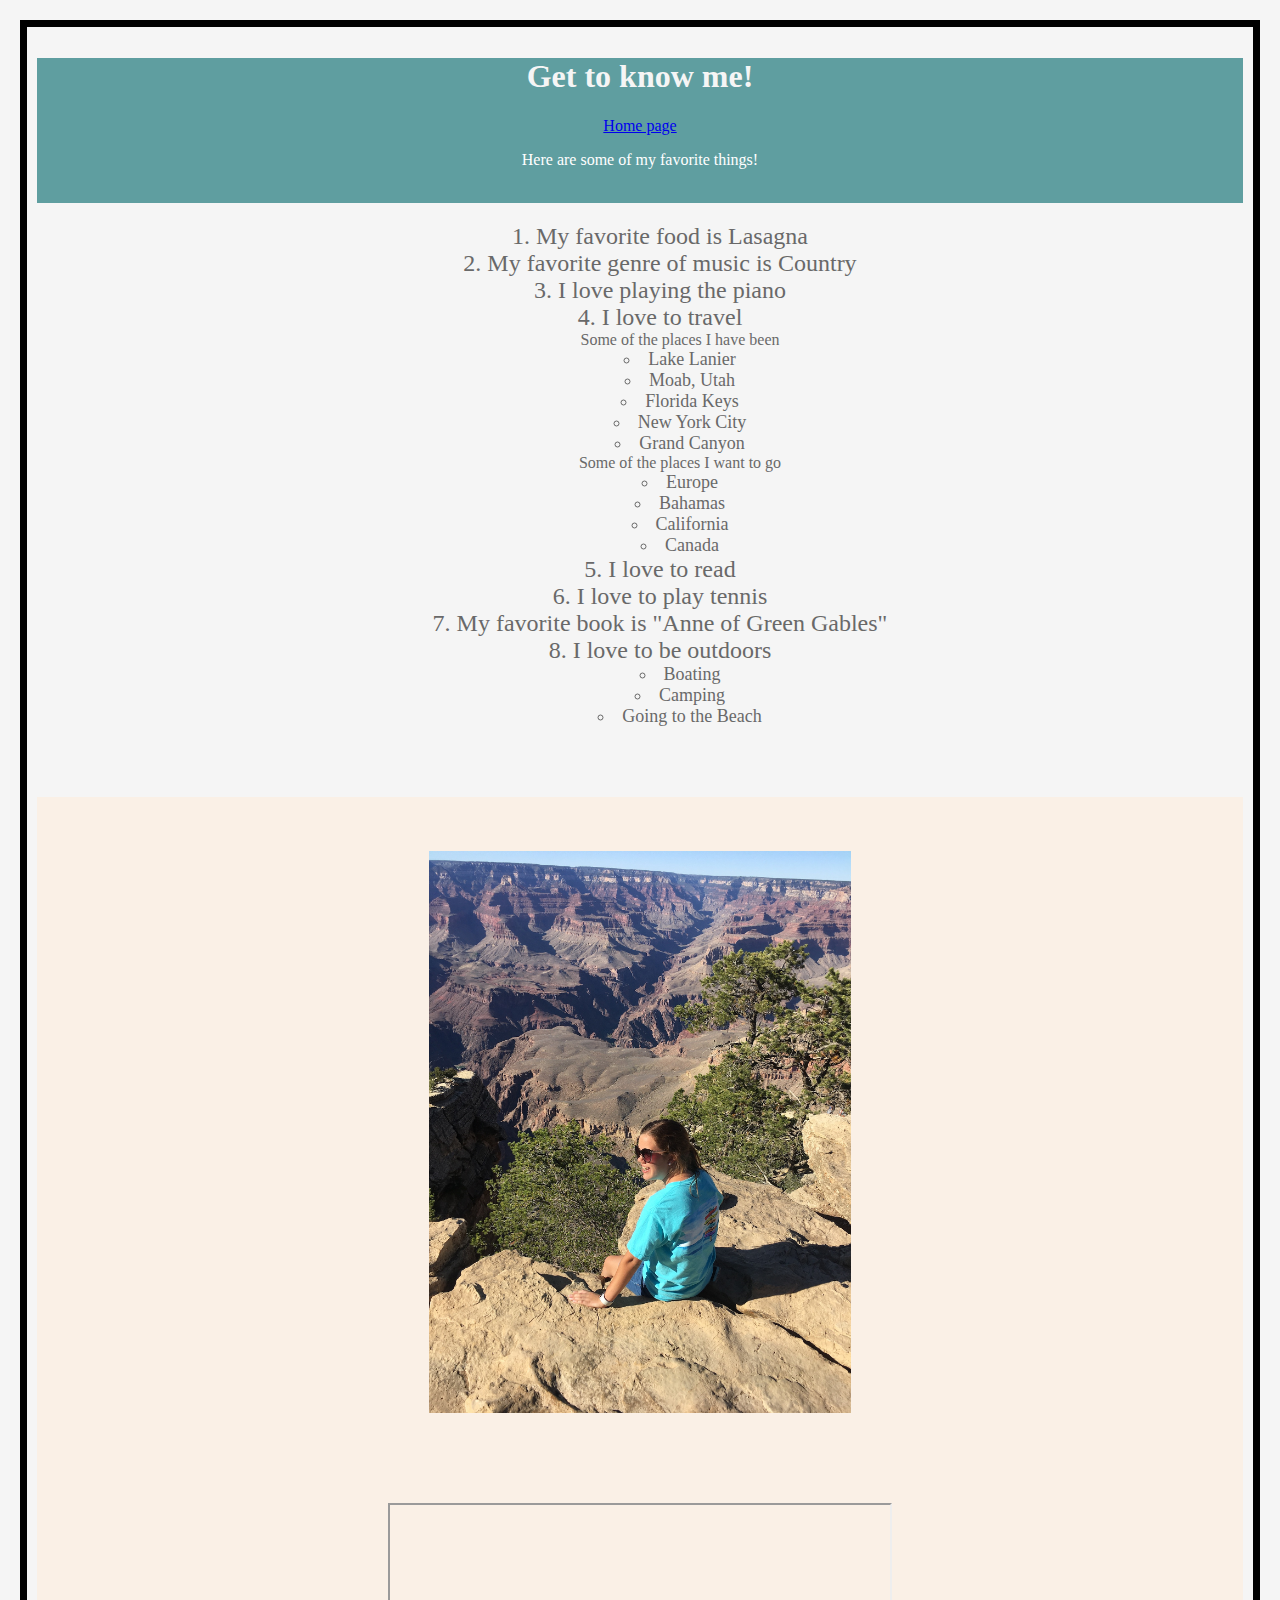
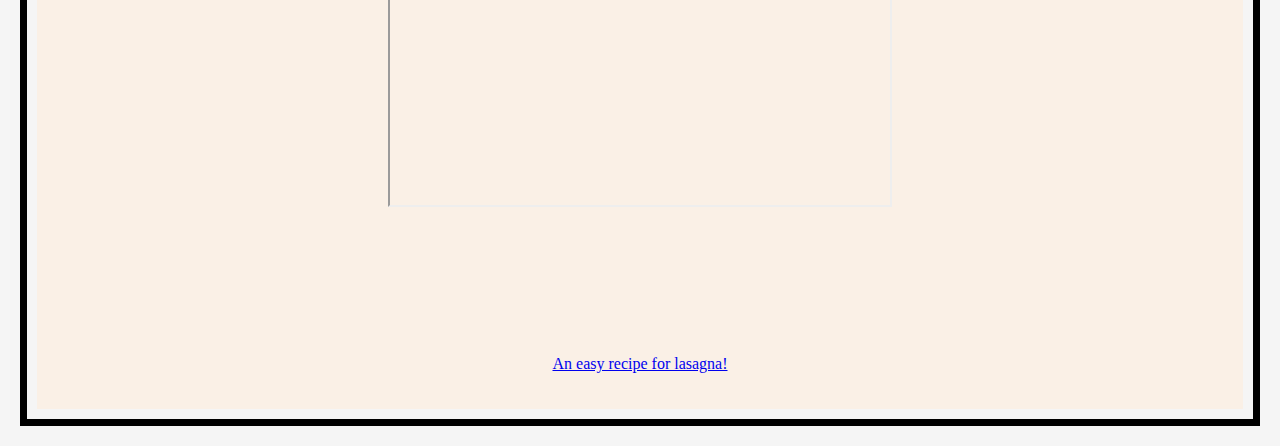
<file: Scratch.html>
<!DOCTYPE html>
<html lang="en">
<head>
    <meta charset="UTF-8">
    <meta http-equiv="X-UA-Compatible" content="IE=edge">
    <meta name="viewport" content="width=device-width, initial-scale=1.0">
    <title id="title">Get to know me!</title>
    <link rel="stylesheet" type="text/css" href="./css/Scratchstyles.css">
</head>
<body>
<div class="header">
    <h1 id= 'top'>Get to know me!</h1>
    <a href="/index.html">Home page </a>

    <p>Here are some of my favorite things!</p>
<br>

    <h2>
    </div>
<div class="Main">
    <ol>
        <li class="Numbered">My favorite food is Lasagna</li>
        <li class="Numbered">My favorite genre of music is Country</li>
        <li class="Numbered">I love playing the piano</li>
        <li class="Numbered">I love to travel </li>
            <ul>Some of the places I have been 
                <li>Lake Lanier</li>
                <li>Moab, Utah</li>
                <li>Florida Keys</li>
                <li>New York City</li>
                <li>Grand Canyon</li>
            </ul>
            <ul>Some of the places I want to go
                <li>Europe</li>
                <li>Bahamas</li>
                <li>California</li>
                <li>Canada</li>
            </ul>
        <li class="Numbered">I love to read</li>
        <li class="Numbered">I love to play tennis</li>
        <li class="Numbered">My favorite book is "Anne of Green Gables"</li>
        <li class="Numbered">I love to be outdoors</li>
            <ul>
                <li>Boating</li>
                <li>Camping</li>
                <li>Going to the Beach</li>
            </ul>
    </ol>

    </h2>
</div>
<br>
<br>
<br>

<div class="extras">
    <br>
    <br>
    <br>
    <img src="./assets/img/GrandCanyon.JPG" alt="Me at the Grand Canyon">
    <br>
    <br>
    <br>
    <br>
    <br>
<div class="video">
    <iframe width="500" height="300" src="https://www.youtube.com/embed/P8LyoiGxjQs">
    </iframe>
</div>
<br>
<br>
<br>
<br>
<br>

<div class='tableauPlaceholder' id='viz1682453720876' style='position: relative' width="35%" display="inline"><noscript><a href='#'><img alt='Symbol Map ' src='https:&#47;&#47;public.tableau.com&#47;static&#47;images&#47;C5&#47;C5WZTZ2XZ&#47;1_rss.png' style='border: none' /></a></noscript><object class='tableauViz'  style='display:none;'><param name='host_url' value='https%3A%2F%2Fpublic.tableau.com%2F' /> <param name='embed_code_version' value='3' /> <param name='path' value='shared&#47;C5WZTZ2XZ' /> <param name='toolbar' value='yes' /><param name='static_image' value='https:&#47;&#47;public.tableau.com&#47;static&#47;images&#47;C5&#47;C5WZTZ2XZ&#47;1.png' /> <param name='animate_transition' value='yes' /><param name='display_static_image' value='yes' /><param name='display_spinner' value='yes' /><param name='display_overlay' value='yes' /><param name='display_count' value='yes' /><param name='language' value='en-US' /><param name='filter' value='publish=yes' /></object></div>                <script type='text/javascript'>                    var divElement = document.getElementById('viz1682453720876');                    var vizElement = divElement.getElementsByTagName('object')[0];                    vizElement.style.width='100%';vizElement.style.height=(divElement.offsetWidth*0.75)+'px';                    var scriptElement = document.createElement('script');                    scriptElement.src = 'https://public.tableau.com/javascripts/api/viz_v1.js';                    vizElement.parentNode.insertBefore(scriptElement, vizElement);                </script>

<br>
<br>
<br>
<br>


<a href= "https://www.allrecipes.com/recipe/12011/easy-lasagna-ii/"target="_blank">An easy recipe for lasagna!</a> 
<br>
<br>
<br>
</div>
</body>
</html>
</file>
<file: css/Scratchstyles.css>
img{
    display:block ;
    margin-left: auto;
    margin-right: auto;
    width: 35%;
}

body{
    background-color:whitesmoke;
    font-family: Cambria, Cochin, Georgia, Times, 'Times New Roman', serif;
    border: 7px solid black;
    padding: 10px;
    margin: 20px;
    text-align: center;
}

.Numbered{
    font-size: x-large;
    
}

li{
    font-size: large;
}

#top{
    color: whitesmoke;
}

ol{
    list-style-position: inside;
}

ul{
    list-style-position: inside;
    font-size: medium;
}

.header{
   background-color: cadetblue;
   color: white;
}

.Main{
    color: dimgrey;
}

a.visited{
    color: aliceblue;
}

.video{
    width: 35%;
    display: inline;
}

.extras{
    background-color: linen;
}
</file>
